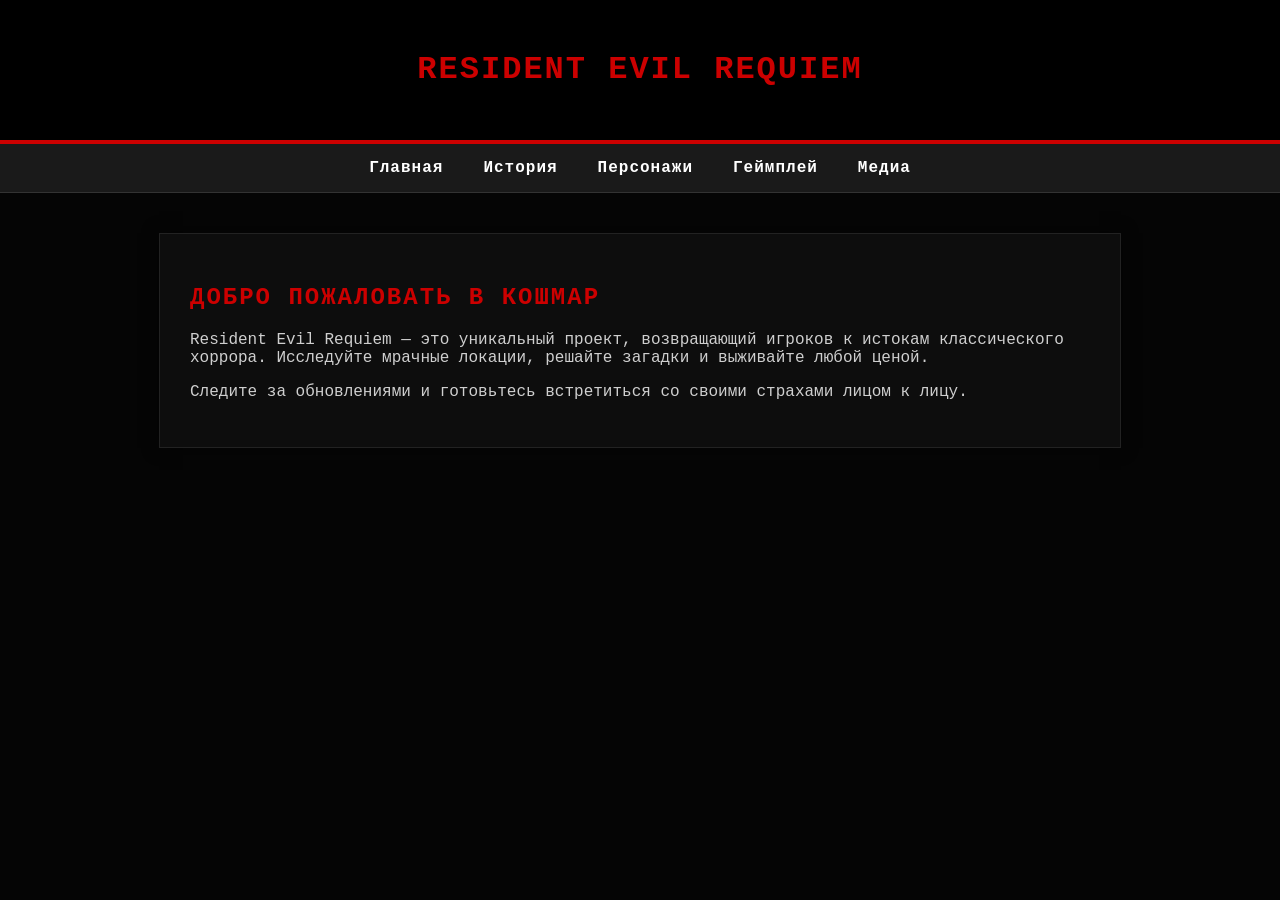
<file: index.html>
<!DOCTYPE html>
<html lang="ru">
<head>
    <meta charset="UTF-8">
    <title>Resident Evil Requiem | Главная</title>
    <link rel="stylesheet" href="style.css">
</head>
<body>
     <header>
        <h1>Resident Evil Requiem</h1>
    </header>
    
    <nav>
        <a href="index.html">Главная</a>
        <a href="story.html">История</a>
        <a href="characters.html">Персонажи</a>
        <a href="gameplay.html">Геймплей</a>
        <a href="media.html">Медиа</a>
    </nav>
    <div class="container">
        <h2>Добро пожаловать в кошмар</h2>
        <p>Resident Evil Requiem — это уникальный проект, возвращающий игроков к истокам классического хоррора. Исследуйте мрачные локации, решайте загадки и выживайте любой ценой.</p>
        <p>Следите за обновлениями и готовьтесь встретиться со своими страхами лицом к лицу.</p>
    </div>
    <footer></footer>
</body>
</html>
</file>
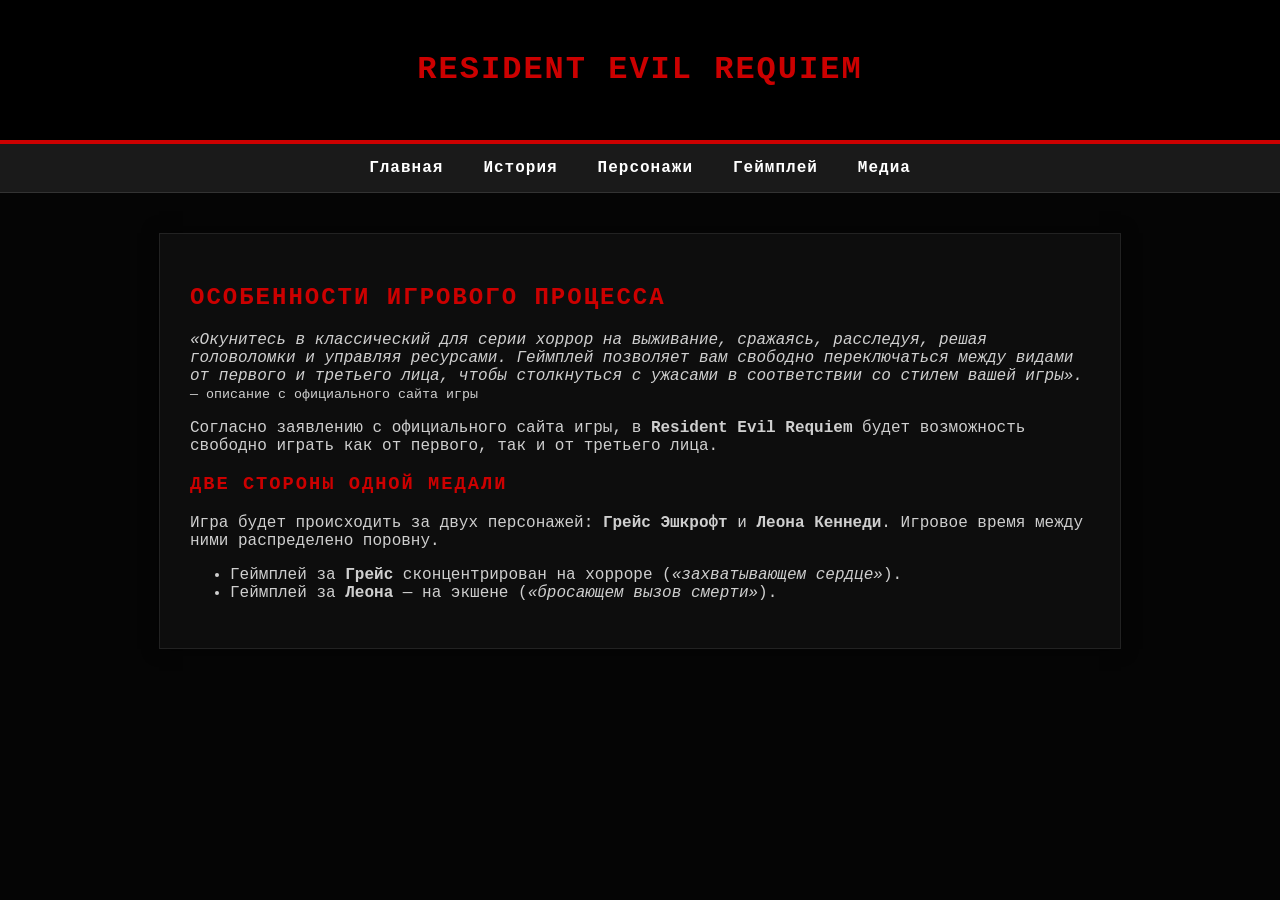
<file: gameplay.html>
<!DOCTYPE html>
<html lang="ru">
<head>
    <meta charset="UTF-8">
    <title>Геймплей - RE Requiem</title>
    <link rel="stylesheet" href="style.css">
</head>
<body>
    <header>
        <h1>Resident Evil Requiem</h1>
    </header>
    
    <nav>
        <a href="index.html">Главная</a>
        <a href="story.html">История</a>
        <a href="characters.html">Персонажи</a>
        <a href="gameplay.html">Геймплей</a>
        <a href="media.html">Медиа</a>
    </nav>
    <div class="container">
        <h2>Особенности игрового процесса</h2>
        
        <p>
            <em>«Окунитесь в классический для серии хоррор на выживание, сражаясь, расследуя, решая головоломки и управляя ресурсами. Геймплей позволяет вам свободно переключаться между видами от первого и третьего лица, чтобы столкнуться с ужасами в соответствии со стилем вашей игры».</em>
            <br>
            <small>— описание с официального сайта игры</small>
        </p>

        <p>Согласно заявлению с официального сайта игры, в <strong>Resident Evil Requiem</strong> будет возможность свободно играть как от первого, так и от третьего лица.</p>

            <h3>Две стороны одной медали</h3>
            <p>Игра будет происходить за двух персонажей: <strong>Грейс Эшкрофт</strong> и <strong>Леона Кеннеди</strong>. Игровое время между ними распределено поровну.</p>
            
            <ul>
                <li>Геймплей за <strong>Грейс</strong> сконцентрирован на хорроре (<em>«захватывающем сердце»</em>).</li>
                <li>Геймплей за <strong>Леона</strong> — на экшене (<em>«бросающем вызов смерти»</em>).</li>
            </ul>
        </div>
</body>
</html>
</file>
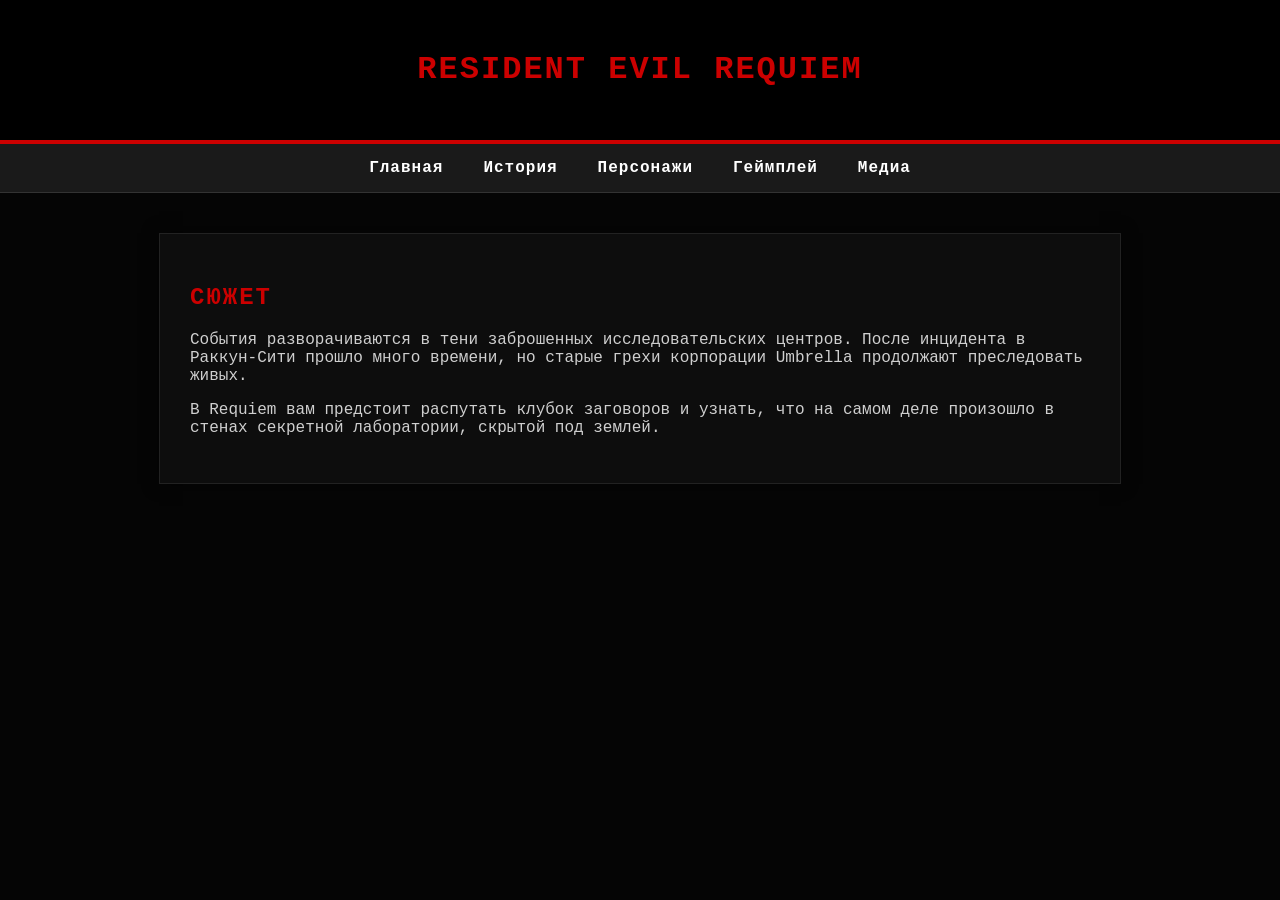
<file: story.html>
<!DOCTYPE html>
<html lang="ru">
<head>
    <meta charset="UTF-8">
    <title>История - RE Requiem</title>
    <link rel="stylesheet" href="style.css">
</head>
<body>

    <header>
        <h1>Resident Evil Requiem</h1>
    </header>
    
    <nav>
        <a href="index.html">Главная</a>
        <a href="story.html">История</a>
        <a href="characters.html">Персонажи</a>
        <a href="gameplay.html">Геймплей</a>
        <a href="media.html">Медиа</a>
    </nav>
    <div class="container">
        <h2>Сюжет</h2>
        <p>События разворачиваются в тени заброшенных исследовательских центров. После инцидента в Раккун-Сити прошло много времени, но старые грехи корпорации Umbrella продолжают преследовать живых.</p>
        <p>В Requiem вам предстоит распутать клубок заговоров и узнать, что на самом деле произошло в стенах секретной лаборатории, скрытой под землей.</p>
    </div>
</body>
</html>
</file>
<file: style.css>
body {
    background-color: #050505;
    color: #cfcfcf;
    font-family: 'Courier New', Courier, monospace; /* Более "технический" шрифт */
    margin: 0;
}

header {
    background: #000;
    padding: 30px;
    text-align: center;
    border-bottom: 4px solid #cc0000;
    box-shadow: 0 0 20px rgba(204, 0, 0, 0.4);
}

nav {
    background: #1a1a1a;
    display: flex;
    justify-content: center;
    padding: 15px;
    border-bottom: 1px solid #333;
}

nav a {
    color: #fff;
    text-decoration: none;
    margin: 0 20px;
    font-weight: bold;
    letter-spacing: 1px;
}

nav a:hover {
    color: #cc0000;
    text-shadow: 0 0 5px #ff0000;
}

.container {
    max-width: 900px;
    margin: 40px auto;
    padding: 30px;
    background: #0d0d0d;
    border: 1px solid #222;
    box-shadow: 0 0 15px rgba(0,0,0,0.5);
}

h1, h2, h3 {
    color: #cc0000;
    text-transform: uppercase;
    letter-spacing: 2px;
}

/* Стили для формы */
.contact-form {
    display: flex;
    flex-direction: column;
    gap: 15px;
    margin-top: 30px;
    padding: 20px;
    background: #151515;
    border: 1px solid #333;
}

input, textarea {
    background: #000;
    border: 1px solid #cc0000;
    color: #fff;
    padding: 10px;
    font-family: inherit;
}

button {
    background: #cc0000;
    color: #fff;
    border: none;
    padding: 12px;
    cursor: pointer;
    font-weight: bold;
    text-transform: uppercase;
}

button:hover {
    background: #ff0000;
}

.media-grid {
    display: grid; 
    grid-template-columns: 1fr 1fr; /* Две колонки */
    gap: 20px; 
    margin-top: 20px;
}

.screenshot-container {
    width: 100%;
    height: 250px; /* Фиксированная высота рамки */
    border: 2px solid #333;
    overflow: hidden; /* Чтобы картинка не вылезала за края */
    background: #111;
}

.screenshot-container img {
    width: 100%;
    height: 100%;
    object-fit: cover; /* Ключевое свойство: заполняет рамку без искажений */
    transition: transform 0.3s ease; /* Эффект при наведении */
}

.screenshot-container img:hover {
    transform: scale(1.05); /* Легкое увеличение при наведении */
    border-color: #cc0000;
}

/* Контейнер для карточки персонажа */
.char-card {
    display: flex; /* Располагаем фото и текст в ряд */
    gap: 20px;
    background: #111;
    border: 1px solid #333;
    border-left: 5px solid #cc0000; /* Фирменная полоса Umbrella */
    margin-bottom: 30px;
    padding: 15px;
    align-items: center;
}

/* Рамка для фото персонажа */
.char-photo {
    width: 180px;  /* Фиксированная ширина */
    height: 240px; /* Фиксированная высота (портретный формат) */
    flex-shrink: 0; /* Чтобы рамка не сжималась */
    border: 1px solid #444;
    overflow: hidden;
    background: #000;
}

/* Само изображение персонажа */
.char-photo img {
    width: 100%;
    height: 100%;
    object-fit: cover; /* Заполняет рамку без искажений */
    filter: grayscale(30%); /* Легкий эффект мрачности */
    transition: 0.3s;
}

.char-photo img:hover {
    filter: grayscale(0%);
    transform: scale(1.02);
}

.char-info {
    flex-grow: 1;
}

/* Создает сетку с промежутком */
.media-grid {
    display: grid;
    grid-template-columns: 1fr 1fr; /* Две колонки одинаковой ширины */
    gap: 20px; /* Расстояние между изображениями */
    margin-top: 20px;
}

/* Сама рамка скриншота */
.screenshot-container {
    width: 100%;
    height: 250px; /* Высота рамки */
    border: 2px solid #333;
    overflow: hidden;
    background: #000;
}

.screenshot-container img {
    width: 100%;
    height: 100%;
    object-fit: cover; /* Картинка заполняет рамку без искажений */
    cursor: pointer;
    transition: 0.3s;
}

.screenshot-container img:hover {
    transform: scale(1.05);
    border-color: #cc0000;
}

.local-video-wrapper {
    margin-top: 20px;
    border: 2px solid #cc0000;
    background: #000;
    line-height: 0; /* Убирает лишний отступ снизу */
    box-shadow: 0 0 20px rgba(204, 0, 0, 0.2);
}

.local-video-wrapper video {
    width: 100%;    /* Видео растянется по ширине контейнера */
    height: auto;   /* Пропорции сохранятся автоматически */
    outline: none;
}

/* Стилизация полосы управления в некоторых браузерах */
video::-webkit-media-controls-panel {
    background-color: rgba(20, 20, 20, 0.9);
}
</file>
